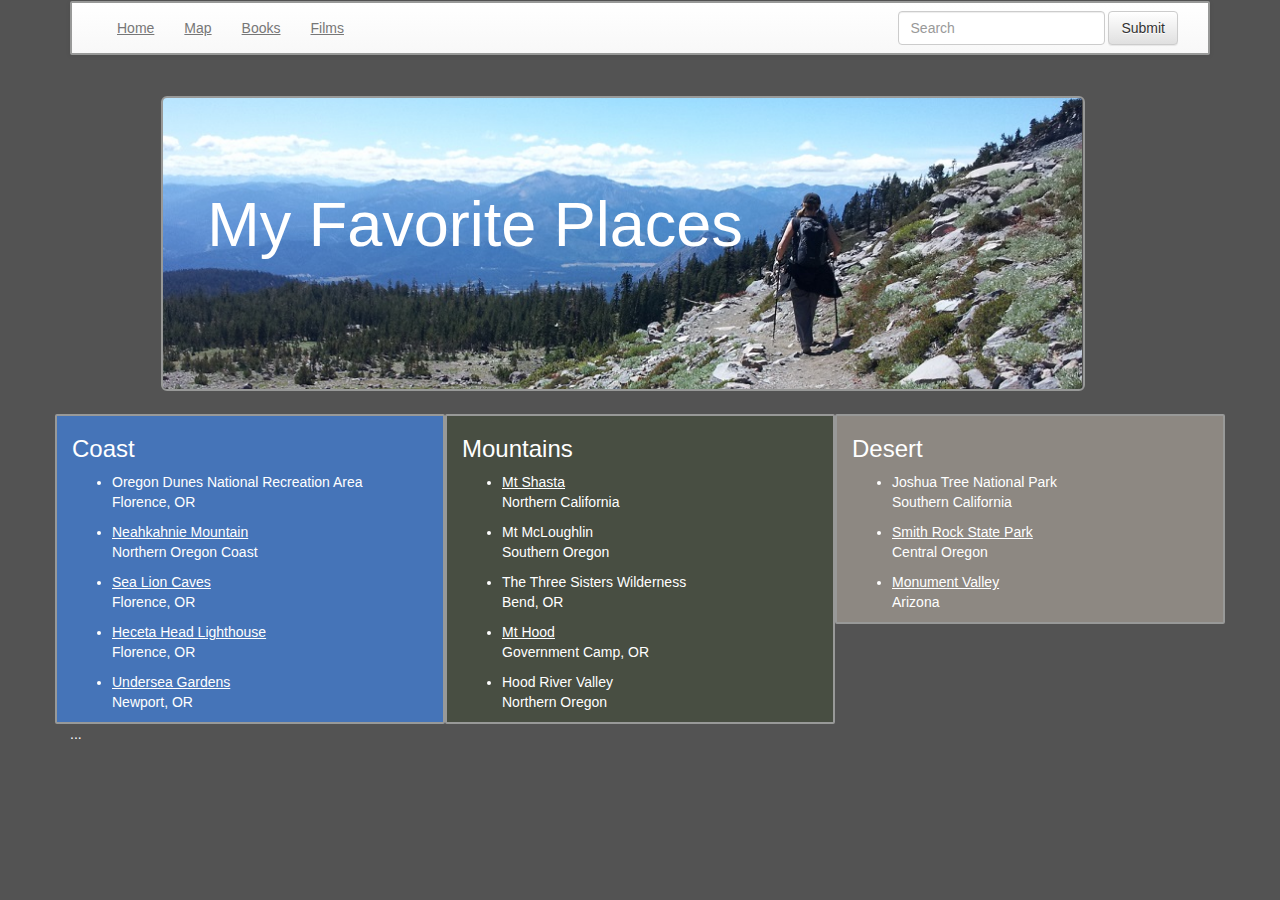
<file: index.html>
<!DOCTYPE html>
<html lang="en">
  <head>
    <title>My Favorite Places</title>
        <!--To ensure proper rendering and touch zooming, add the viewport meta tag-->
    <meta name="viewport" content="width=device-width, initial-scale=1">
        <!-- Latest compiled and minified CSS -->
<!--<link rel="stylesheet" href="https://maxcdn.bootstrapcdn.com/bootstrap/3.3.6/css/bootstrap.min.css" integrity="sha384-1q8mTJOASx8j1Au+a5WDVnPi2lkFfwwEAa8hDDdjZlpLegxhjVME1fgjWPGmkzs7" crossorigin="anonymous">-->

<!-- Optional theme -->
<!--<link rel="stylesheet" href="https://maxcdn.bootstrapcdn.com/bootstrap/3.3.6/css/bootstrap-theme.min.css" integrity="sha384-fLW2N01lMqjakBkx3l/M9EahuwpSfeNvV63J5ezn3uZzapT0u7EYsXMjQV+0En5r" crossorigin="anonymous">-->
    <link rel="stylesheet" href="css/bootstrap.min.css">
    <link rel="stylesheet" href="css/bootstrap-theme.min.css">
    <link rel="stylesheet" href="css/style.css">
  </head>
    <body>
        <header class="navbar">
            <div class="container">
                <nav class="navbar navbar-default border">
                  <div class="container-fluid">
                    <!-- Div below provides the hamburger button on small screens -->
                    <div class="navbar-header">
                      <button type="button" class="navbar-toggle collapsed" data-toggle="collapse" data-target="#bs-example-navbar-collapse-1" aria-expanded="false">
                        <span class="sr-only">Toggle navigation</span>
                        <span class="icon-bar"></span>
                        <span class="icon-bar"></span>
                        <span class="icon-bar"></span>
                      </button>
                    </div>

                    <!-- Collect the nav links, forms, and other content for toggling -->
                    <div class="collapse navbar-collapse" id="bs-example-navbar-collapse-1">
                      <ul class="nav navbar-nav">
                        <li><a href="index.html">Home</a></li>
                        <li><a href="map.html">Map</a></li>
                        <li><a href="books.html">Books</a></li>
                        <li><a href="films.html">Films</a></li>
                      </ul>
                      <form class="navbar-form navbar-right" role="search">
                        <div class="form-group">
                          <input type="text" class="form-control" placeholder="Search">
                        </div>
                        <button type="submit" class="btn btn-default">Submit</button>
                      </form>
                    </div><!-- /.navbar-collapse -->
                  </div><!-- /.container-fluid -->
                </nav>
            </div>
        </header>
        <div class="container">
            <div class="jumbotron border">
              <!--<img src="images/banner.jpg" class="image-repsonsive"
                <!--<img src="images\banner.jpg" class="img-responsive">-->
                <h1>My Favorite Places</h1>
            </div>
        </div>
        <div class="container">
            <div class="row" id="lists">
              <div class="col-sm-4 cst border">
                <h3>Coast</h3>
                <ul id="coast">
                    <li>
                        Oregon Dunes National Recreation Area
                        <p class="smalltext">
                            Florence, OR
                        </p>
                    </li>
                    <li>
                        <a href="http://www.oregonhikers.org/field_guide/Neahkahnie_Mountain_Loop_Hike" target="_blank">Neahkahnie Mountain</a>
                        <p class="smalltext">
                            Northern Oregon Coast
                        </p>
                    </li>
                    <li>
                        <a href="http://www.sealioncaves.com/" target="_blank">Sea Lion Caves</a>
                        <p class="smalltext">
                            Florence, OR
                        </p>
                    </li>
                    <li>
                        <a href="http://oregonstateparks.org/index.cfm?do=parkPage.dsp_parkPage&parkId=86" target="_blank">Heceta Head Lighthouse</a>
                        <p class="smalltext">
                            Florence, OR
                        </p>
                    </li>
                    <li>
                        <a href="http://www.marinersquare.com/oregon-undersea-gardens/oregon-undersea-gardens.htm" target="_blank">Undersea Gardens</a>
                        <p class="smalltext">
                            Newport, OR
                        </p>
                    </li>
                </ul>
              </div>
              <div class="col-sm-4 mtn border">
                <h3>Mountains</h3>
                  <ul id="mountains">
                    <li>
                        <a href="shastaguides.com/" target="_blank">Mt Shasta</a>
                        <p class="smalltext">
                            Northern California
                        </p>
                    </li>
                    <li>
                        Mt McLoughlin
                        <p class="smalltext">
                            Southern Oregon
                        </p>
                    </li>
                    <li>
                        The Three Sisters Wilderness
                        <p class="smalltext">
                            Bend, OR
                        </p>
                    </li>
                    <li>
                        <a href="timberlinemtguides.com/" target="_blank">Mt Hood</a>
                        <p class="smalltext">
                            Government Camp, OR
                        </p>
                    </li>
                    <li>
                        Hood River Valley
                        <p class="smalltext">
                            Northern Oregon
                        </p>
                    </li>
                </ul>
              </div>
              <div class="col-sm-4 dst border">
                <h3>Desert</h3>
                  <ul id="desert">
                    <li>
                        Joshua Tree National Park
                        <p class="smalltext">
                            Southern California
                        </p>
                    </li>
                    <li>
                        <a href="http://smithrock.com/" target="_blank">Smith Rock State Park</a>
                        <p class="smalltext">
                            Central Oregon
                        </p>
                    </li>
                    <li>
                      <a href="" target="_blank">
                      Monument Valley</a>
                      <p class="smalltext">
                          Arizona
                      </p>
                    </li>
                </ul>
              </div>

            
        </div>
        <!-- Latest compiled and minified JavaScript -->
        <script src="https://maxcdn.bootstrapcdn.com/bootstrap/3.3.6/js/bootstrap.min.js" integrity="sha384-0mSbJDEHialfmuBBQP6A4Qrprq5OVfW37PRR3j5ELqxss1yVqOtnepnHVP9aJ7xS" crossorigin="anonymous"></script>
            <!-- jQuery (necessary for Bootstrap's JavaScript plugins) -->
    <script src="https://ajax.googleapis.com/ajax/libs/jquery/1.11.3/jquery.min.js"></script>
    <!--<script src="js/jquery-3.0.0.js"></script>-->
    <!-- Include all compiled plugins (below), or include individual files as needed -->
    <script src="js/bootstrap.min.js"></script>
    </body>
  ...
</html>
</file>
<file: css/style.css>
body {
    /*background-color: #16441D;*/
    background-color: rgb(83, 83, 83);
    color: white;
}

h1 {
    padding-top: 3%;
    margin-left: -2%;
}

a {
    color: white;
    text-decoration: underline;
}

.cst {
    /*background-color: #098388;*/
    background-color: rgb(69, 116, 184);
}

.mtn {
    /*background-color: #A52A2A;*/
    background-color: rgb(72, 78, 66);
}

.dst {
   /*background-color: #E6BD00;*/
   background-color: rgb(141, 136, 130);
}

.border {
    border: 2px solid #989998;
    border-radius: 2px;
}

.jumbotron {
    background: url(images/banner.jpg) no-repeat;
    background-size: 100%;
    width: 81%;
    height: 295px;
    margin-bottom: 2%;
    margin-left: 8%
}

/*not in use*/
.col-mar div:not(:first-child) {
    margin-left: 3%;
}

/*media breakpoints calculated in lab notes*/
@media screen and (min-width: 452px) and (max-width: 768px) {
    .jumbotron {
        background: url(images/banner.jpg);
        background-size: 100%;
        width: 81%;
        height: 167px;
        margin-bottom: 2%;
        margin-left: 8%
    }
    #lists {max-width: 80%;
        padding-left: 20%;
    }
}

@media screen and (max-width: 451px){
    .jumbotron {
        background: url(images/banner.jpg);
        background-size: 100%;
        width: 81%;
        height: 96px;
        margin-bottom: 2%;
        margin-left: 8%
    }
    #lists {max-width: 80%;
        padding-left: 20%;
    }

    h1 {
        font-size: 18px;        
    }
}
/*
@media screen and (max-width: 768px) {
    #lists {max-width: 80%;
        padding-left: 20%;
    }
}*/


#map {
    width: 700px;
    height: 400px;    
}

@media screen and (max-width: 734px;) {
    #map {
        width: 400px;
        height: 230px;
    }
}
</file>
